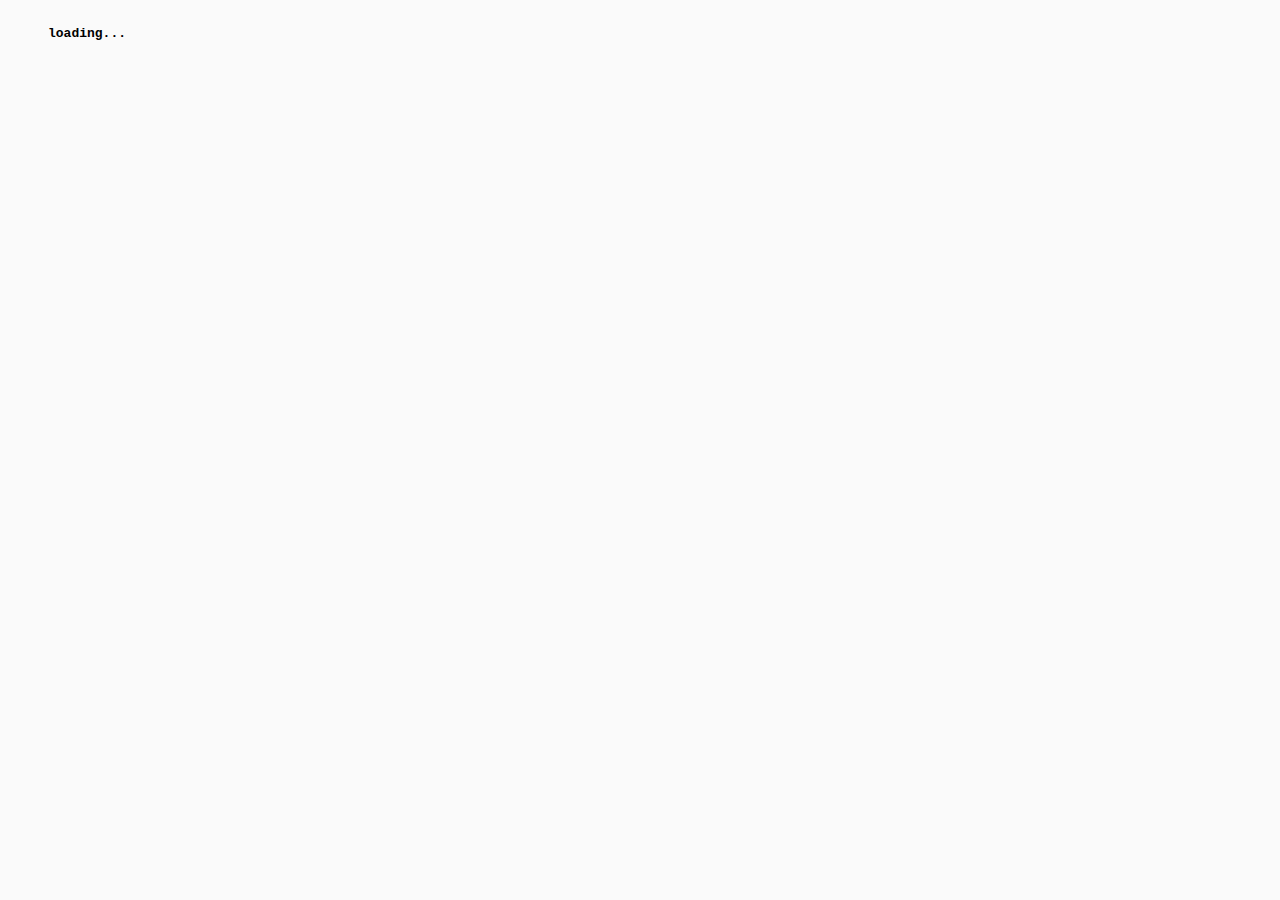
<file: about.html>
<!DOCTYPE html>
<meta charset="utf-8">

<title>About</title>
<meta name="description" content="John Harlow">

<link rel="stylesheet" id="folio-css" href="css/folio.min.css">
<link rel="stylesheet" href="css/custom.css">


<main>

    <article skin="dark">
        <h2>I like caving.</h2>
        <p>

        </p>
        <!--<p>
            <a href="#/2">Qualifications & Experience</a>
            •
            <a href="#/3">Projects</a>
        </p> -->
    </article>


    <!--<article self="size-large">
        <figure self="spacing-3">
            <div>
                <h2>Exhibitions</h2>
                <p>Gallery Name (City, State) 2015</p>
                <p>Photography Festival Name (City, State) 2015 </p>
                <p>Art Center Name (City, State) 2015 </p>
                <p>Your turn now...</p>
            </div>
            <div>
                <h2>Awards</h2>
                <p>Name Fellowship 20xx</p>
                <p>Name Photography Fellowship, 20xx</p>
                <p>Photography Festival Award 20xx</p>
                <p>Your turn now...</p>
            </div>
        </figure>
    </article>





    <article layout="centered" self="size-xlarge">
        <figure layout="spacing-1">
            <img data-src="img/one/photo.jpg"/>
            <img data-src="img/one/photo.jpg"/>
        </figure>
        <h2>Projects</h2>
        <p self="size-small">Your feature story in some major magazine. Let's brag just a little about that. You are proud, you worked your a$$ off. Peace.  </p>
    </article> -->



</main>

<aside>
    <header>
        <h4 class="-text-caps">JOHN HARLOW</h4>
        <small class="-text-caps">Sheffield, UK</small>
    </header>

    <nav>
        <a href="index.html">Home</a>

        <h5>Stills</h5>
        <a href="highlands.html" subitem>Highlands</a>
        <a href="lowlands.html" subitem>Lowlands</a>
        <a href="underground.html" subitem>Underground</a>

        <h5><a href="about.html#/1" subitem>About</a></h5>

        <h5>Contact</h5>
        <span subitem><i>Found a Toughtag?</i></span>
        <span subitem email></span>

    </nav>

    <span self="size-x1"></span>
    <small>
        <a href="https://instagram.com/jharlow.uk">IG</a>
    </small>
</aside>

<script src="js/folio.min.js"></script>
<script src="js/config.js"></script>


<!-- 7. FOLIO. initialization -->
<script>
    FOLIO.init({
        thumbnails : false
    });
</script>
</file>
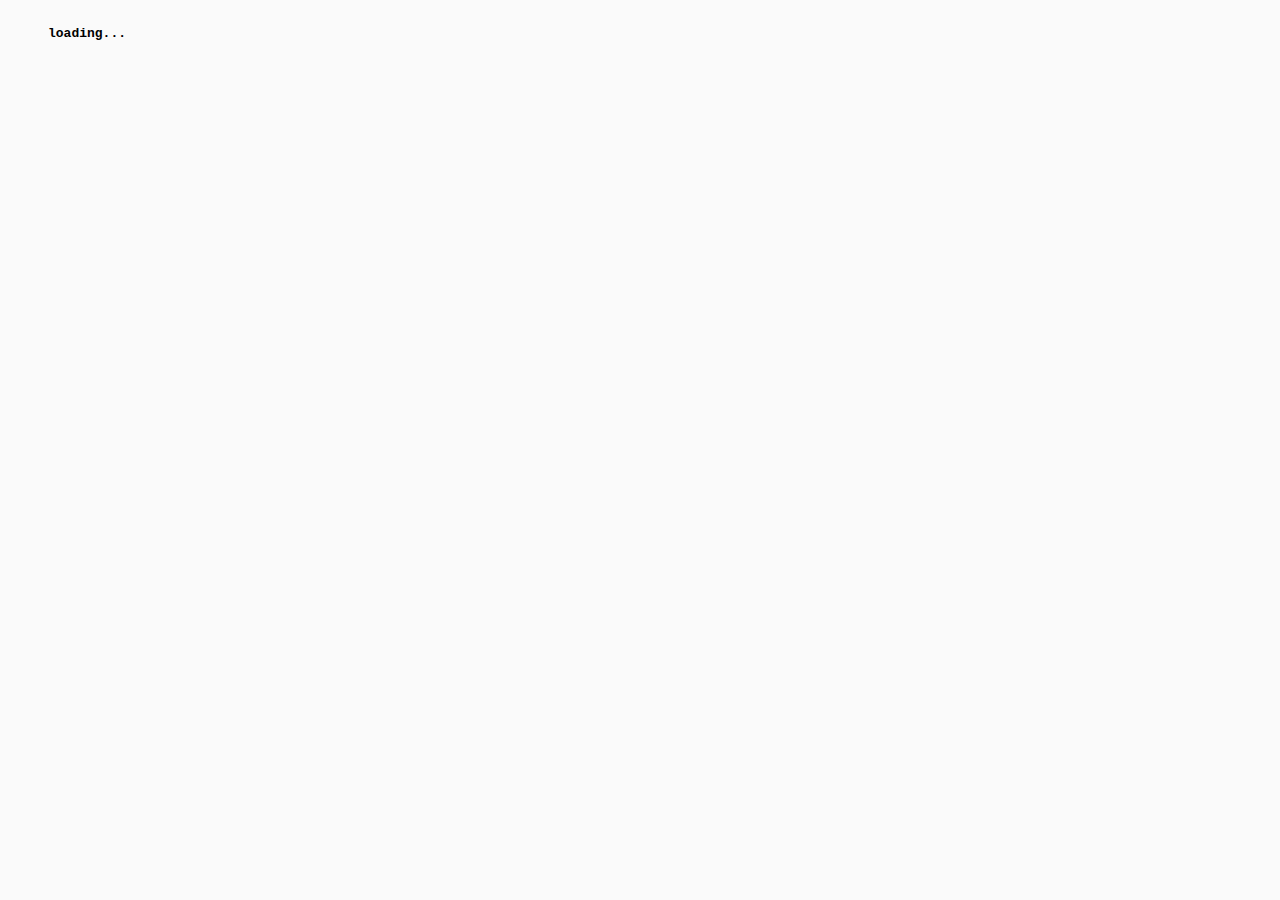
<file: lowlands.html>
<!DOCTYPE html>
<meta charset="utf-8">

<title>Lowlands - John Harlow</title>
<meta name="description" content="One - portfolio project built with Foliodot">

<link rel="stylesheet" id="folio-css" href="css/folio.min.css">
<link rel="stylesheet" href="css/custom.css">


<main>

  <section layout="column bottom-center" background="img/lowcov.jpg" fit="cover bottom">
        <h1 class="-text-heading ">
          <a href="lowlands.html">LOWLANDS</a>
        </h1>
        <p self="size-xsmall" class="-text-center"></p>
        <a href="#/2" class="-button -text-bold">BEGIN</a>
        <br>
  </section>

<img data-src="img/18cos/4.jpg" fit="cover" transition="up-scale"/>
<img data-src="img/18now/1.jpg" fit="cover" transition="up-scale"/>
<img data-src="img/18now/4.jpg" fit="cover" transition="up-scale"/>
<img data-src="img/17fon/2.jpg" fit="cover" transition="up-scale"/>
<img data-src="img/19can/3.jpg" fit="cover" transition="up-scale"/>
<img data-src="img/18cos/3.jpg" fit="cover" transition="up-scale"/>
<img data-src="img/19can/2.jpg" fit="cover" transition="up-scale"/>
<img data-src="img/15ame/3.jpg" fit="cover" transition="up-scale"/>
<img data-src="img/17swa/3.jpg" fit="cover" transition="up-scale" skin="dark"/>
<img data-src="img/15ame/4.jpg" fit="cover" transition="up-scale"/>
<img data-src="img/17fon/1.jpg" fit="cover" transition="up-scale"/>
<img data-src="img/15ame/5.jpg" fit="cover" transition="up-scale"/>
<img data-src="img/17swa/2.jpg" fit="cover" transition="up-scale" skin="dark"/>
<img data-src="img/18cos/2.jpg" fit="cover" transition="up-scale"/>
<img data-src="img/18now/2.jpg" fit="cover" transition="up-scale"/>
<img data-src="img/17fon/3.jpg" fit="cover" transition="up-scale"/>
<img data-src="img/18now/3.jpg" fit="cover" transition="up-scale"/>
<img data-src="img/18cos/5.jpg" fit="cover" transition="up-scale"/>


    <!--<img data-src="img/19can/1.jpg" fit="cover" transition="up-scale"/>


    <img data-src="img/19can/4.jpg" fit="cover" transition="up"/>



    <img data-src="img/18cos/1.jpg" fit="cover" transition="up-scale"/>


    <img data-src="img/18cos/5.jpg" fit="cover" transition="up"/>-->





                  </img>

                  <figure transition="fold-left" skin="dark">
                        <img data-src="img/higcov.jpg" fit="cover" class="-p-5">
                        <article layout="justify-left" class="-p-5" self="size-smaller lg-size-3of5">
                            <h3>You may also like:</h3>
                            <h1 class="-text-heading ">
                              <a href="lowlands.html">HIGHLANDS</a>
                            </h1>
                            <p></p>
                            <a href="highlands.html" class="-button -text-bold">GO TO</a>
                          </article>
                  </figure>

                  <figure transition="fade" skin="dark">
                    <article layout="justify-left" class="-p-5" self="size-smaller lg-size-3of5">
                        <h3>You may also like:</h3>
                        <h1 class="-text-heading ">
                          <a href="underground.html">UNDERGROUND</a>
                        </h1>
                        <p></p>
                        <a href="underground.html" class="-button -text-bold">GO TO</a>
                      </article>
                          <img data-src="img/undcov.jpeg" fit="cover" class="-p-5">
                  </figure>

</main>

<aside>
    <header>
        <h4 class="-text-caps">JOHN HARLOW</h4>
        <small class="-text-caps">Sheffield, UK</small>
    </header>

    <nav>
        <a href="index.html">Home</a>

        <h5>Stills</h5>
        <a href="highlands.html" subitem>Highlands</a>
        <a href="lowlands.html" subitem>Lowlands</a>
        <a href="underground.html" subitem>Underground</a>

        <h5><a href="about.html#/1" subitem>About</a></h5>

        <h5>Contact</h5>
        <span subitem><i>Found a Toughtag?</i></span>
        <span subitem email></span>

    </nav>

    <span self="size-x1"></span>
    <small>
        <a href="https://instagram.com/jharlow.uk">IG</a>
    </small>
</aside>

<script src="js/folio.min.js"></script>
<script src="js/config.js"></script>


<script> FOLIO.init(); </script>
</file>
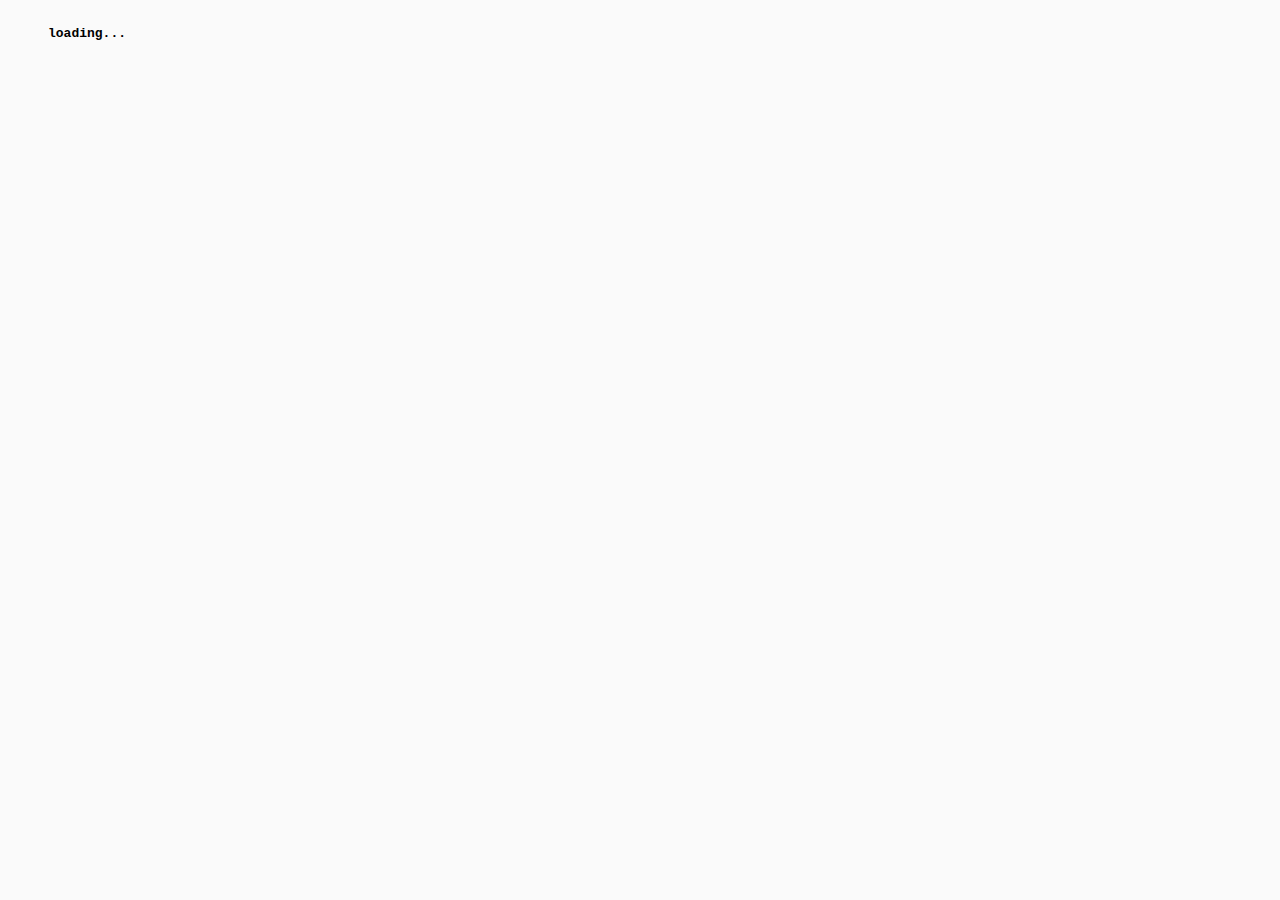
<file: underground.html>
<!DOCTYPE html>
<meta charset="utf-8">

<title>Underground - John Harlow</title>
<meta name="description" content="One - portfolio project built with Foliodot">

<link rel="stylesheet" id="folio-css" href="css/folio.min.css">
<link rel="stylesheet" href="css/custom.css">


<main>

  <section skin="dark" layout="column bottom-center" background="img/undcov.jpeg" fit="cover bottom">
        <h1 class="-text-heading ">
          <a href="lowlands.html">UNDERGROUND</a>
        </h1>
        <p self="size-xsmall" class="-text-center"></p>
        <a href="#/2" class="-button -text-bold">BEGIN</a>
        <br>
  </section>

    <img skin="dark" data-src="img/caves/1.jpeg" fit="cover" transition="up-scale"/>
    <img skin="dark" data-src="img/caves/2.jpeg" fit="cover" transition="up"/>
    <img skin="dark" data-src="img/caves/3.jpeg" fit="cover" transition="up"/>
    <img skin="dark" data-src="img/caves/4.jpeg" fit="cover" transition="up"/>
    <img skin="dark" data-src="img/caves/5.jpeg" fit="cover" transition="up"/>
    <img skin="dark" data-src="img/caves/6.jpeg" fit="cover" transition="up"/>
    <img skin="dark" data-src="img/caves/7.jpeg" fit="cover" transition="up"/>
    <img skin="dark" data-src="img/caves/8.jpeg" fit="cover" transition="up"/>
    <img skin="dark" data-src="img/caves/9.jpeg" fit="cover" transition="up"/>
    <img skin="dark" data-src="img/caves/10.jpeg" fit="cover" transition="up"/>
    <img skin="dark" data-src="img/caves/11.jpeg" fit="cover" transition="up"/>
    <img skin="dark" data-src="img/caves/12.jpeg" fit="cover" transition="up"/>
    <img skin="dark" data-src="img/caves/13.jpeg" fit="cover" transition="up"/>
    <img skin="dark" data-src="img/caves/14.jpeg" fit="cover" transition="up"/>
    <img skin="dark" data-src="img/caves/15.jpeg" fit="cover" transition="up"/>
    <img skin="dark" data-src="img/caves/16.jpeg" fit="cover" transition="up"/>

    <figure transition="fold-left" skin="dark">
          <img data-src="img/higcov.jpg" fit="cover" class="-p-5">
          <article layout="justify-left" class="-p-5" self="size-smaller lg-size-3of5">
              <h3>You may also like:</h3>
              <h1 class="-text-heading ">
                <a href="lowlands.html">HIGHLANDS</a>
              </h1>
              <p></p>
              <a href="highlands.html" class="-button -text-bold">GO TO</a>
            </article>
    </figure>

    <figure transition="fade" skin="dark">
      <article layout="justify-left" class="-p-5" self="size-smaller lg-size-3of5">
          <h3>You may also like:</h3>
          <h1 class="-text-heading ">
            <a href="lowlands.html">LOWLANDS</a>
          </h1>
          <p></p>
          <a href="lowlands.html" class="-button -text-bold">GO TO</a>
        </article>
            <img data-src="img/lowcov.jpg" fit="cover" class="-p-5">
    </figure>

</main>

<aside>
    <header>
        <h4 class="-text-caps">JOHN HARLOW</h4>
        <small class="-text-caps">Sheffield, UK</small>
    </header>

    <nav>
        <a href="index.html">Home</a>

        <h5>Stills</h5>
        <a href="highlands.html" subitem>Highlands</a>
        <a href="lowlands.html" subitem>Lowlands</a>
        <a href="underground.html" subitem>Underground</a>

        <h5><a href="about.html#/1" subitem>About</a></h5>

        <h5>Contact</h5>
        <span subitem><i>Found a Toughtag?</i></span>
        <span subitem email></span>

    </nav>

    <span self="size-x1"></span>
    <small>
        <a href="https://instagram.com/jharlow.uk">IG</a>
    </small>
</aside>

<script src="js/folio.min.js"></script>
<script src="js/config.js"></script>


<script> FOLIO.init(); </script>
</file>
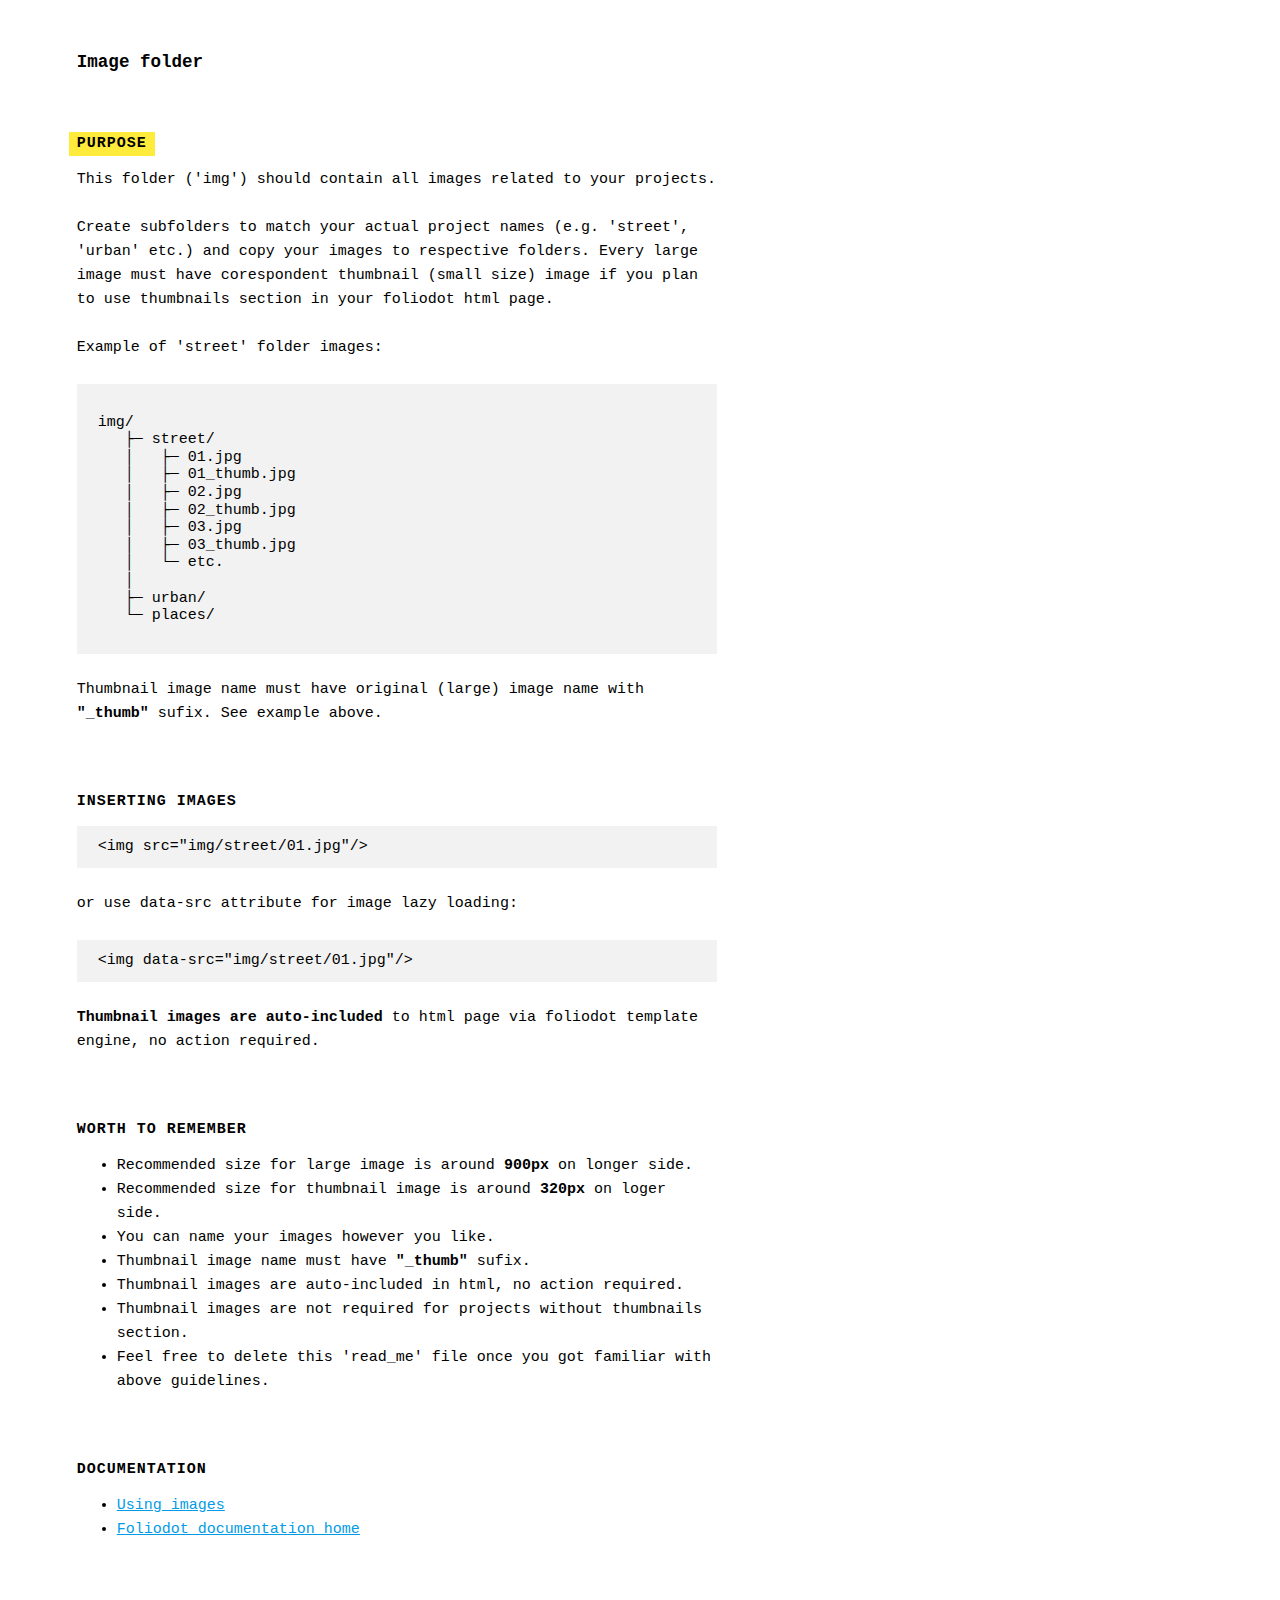
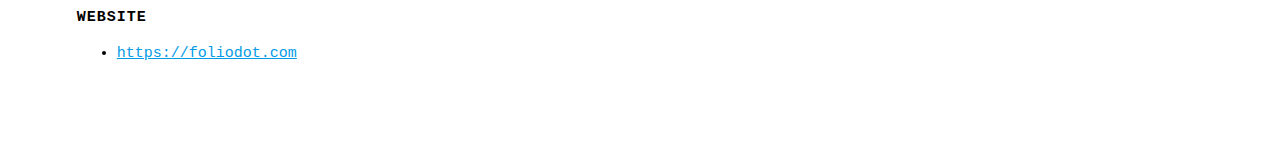
<file: img/READ_ME.html>
<!DOCTYPE html>
<meta charset="utf-8">
<html>
<head>
    <title>Image folder</title>
    <style>
        body{
            margin: 3rem 6vw;
            font: 15px/1.6 "Courier New", monospace;
        }
        h1, h2, h3, h4, h5, h6, p, ul, ol, code, pre, table, blockquote {
            margin-top: 0;
            margin-bottom: 1.5rem;
        }
        a, a:visited {color: #039BE5}
        a:hover {text-decoration: none}
        pre {line-height: 1.1rem; background-color: #f2f2f2; padding: 0.75rem}
        main {max-width: 640px}
        .section {
            /*border-bottom: solid 1px #cccccc;*/
            padding-bottom: 0.5rem;
            padding-top: 2rem ;
        }
        .section:first-of-type h4 {background-color: #FFEB3B; display: inline-block; padding: 0 0.5rem; margin-left: -0.5rem}
        h4 {margin-bottom: 0.75rem; text-transform: uppercase; letter-spacing: 1px}
        .date  {float: right; font-size: 13px; font-weight: normal; line-height: 1.5rem}
        p + ul { margin-top: -1.5rem; }
        .last { font-size: 13px; color: #cccccc; }
        .right {float: right}
        .dim {opacity: 0.4}
        .dim:hover {opacity: 1}
        ul li {list-style-type: disc; position: relative}
        ul li::before {
            content: " ";
            position: absolute;
            left: -8ex;
            vertical-align: middle;
            margin: 0.25rem 0;
            line-height: 1rem;
            font-size: 11px;
        }
        ul li.css::before  { content: "css";  color: #ff0000; }
        ul li.js::before   { content: "js";   color: #0000ff; }
        ul li.html::before { content: "html"; color: green; }
    </style>
</head>

<main>

        <header>
            <h3>Image folder</h3>
        </header>

        <div class="section"><h4>Purpose</h4>
        <p>This folder ('img') should contain all images related to your projects.</p>
        <p>
            Create subfolders to match your actual project names (e.g. 'street', 'urban' etc.)
            and copy your images to respective folders.
            Every large image must have corespondent  thumbnail (small size) image if you
            plan to use thumbnails section in your foliodot html page.
        </p>
        <p>Example of 'street' folder images:</p>
        <pre><code class="narrow">
 img/
    ├─ street/
    │   ├─ 01.jpg
    │   ├─ 01_thumb.jpg
    │   ├─ 02.jpg
    │   ├─ 02_thumb.jpg
    │   ├─ 03.jpg
    │   ├─ 03_thumb.jpg
    │   └─ etc.
    │
    ├─ urban/
    └─ places/
        </code></pre>
        <p>
            Thumbnail image name must have original (large) image name with <strong>"_thumb"</strong> sufix.
            See example above.
        </p></div>


        <div class="section"><h4>Inserting images</h4>

<pre><code> &lt;img src=&quot;img/street/01.jpg&quot;/&gt; </code></pre>
        <p>or use <code>data-src</code> attribute for image lazy loading:</p>
<pre><code> &lt;img data-src=&quot;img/street/01.jpg&quot;/&gt; </code></pre>
        <p><strong>Thumbnail images are auto-included</strong> to html page via foliodot template engine, no action required.</p></div>

        <div class="section"><h4>Worth to remember</h4>
        <ul>
            <li>Recommended size for large image is around <strong>900px</strong> on longer side.</li>
            <li>Recommended size for thumbnail image is around <strong>320px</strong> on loger side.</li>
            <li>You can name your images however you like.</li>
            <li>Thumbnail image name must have <strong>"_thumb"</strong> sufix.</li>
            <li>Thumbnail images are auto-included in html, no action required.</li>
            <li>Thumbnail images are not required for projects without thumbnails section.</li>
            <li>Feel free to delete this 'read_me' file once you got familiar with above guidelines.</li>
        </ul></div>

        <div class="section"><h4>DOCUMENTATION</h4>
        <ul>
            <li><a href="http://docs.foliodot.com/content/images">Using images</a></li>
            <li><a href="http://docs.foliodot.com/">Foliodot documentation home</a></li>
        </ul></div>

        <div class="section"><h4>WEBSITE</h4>
        <ul>
            <li><a href="https://foliodot.com">https://foliodot.com</a></li>
        </ul></div>



</main>
</html>
</file>
<file: css/custom.css>
/* Place your CSS below */

@import url('https://fonts.googleapis.com/css2?family=Play&family=Roboto+Condensed&display=swap');

.-name {
  font-family: 'Play', sans-serif;
  font-size: 7em;
  line-height: 35%;
}

.-subtitle1 {
  font-family: 'Roboto Condensed', sans-serif;
  font-weight: 400;
  font-size: 3.5em;
}

.-text-heading {
  font-family: 'Roboto Condensed', sans-serif;
  font-weight: 700;
  font-size: 6.5em;
}

.-text-center {
  font-family: '', sans-serif;
  font-weight: 400;
  font-size: 0.5em;
}

.-text-caps {
  font-family: 'Play', sans-serif;
}

nav {
  font-family: 'Source Sans Pro', sans-serif;
}

@media only screen and (max-width: 960px) {
  .-name {
    font-family: 'Play', sans-serif;
    font-size: 4em;
    line-height: 90%;
  }

  .-text-heading {
    font-size: 3em;
  }

  .-subtitle1 {
    font-size: 1.75em;
  }
}
</file>
